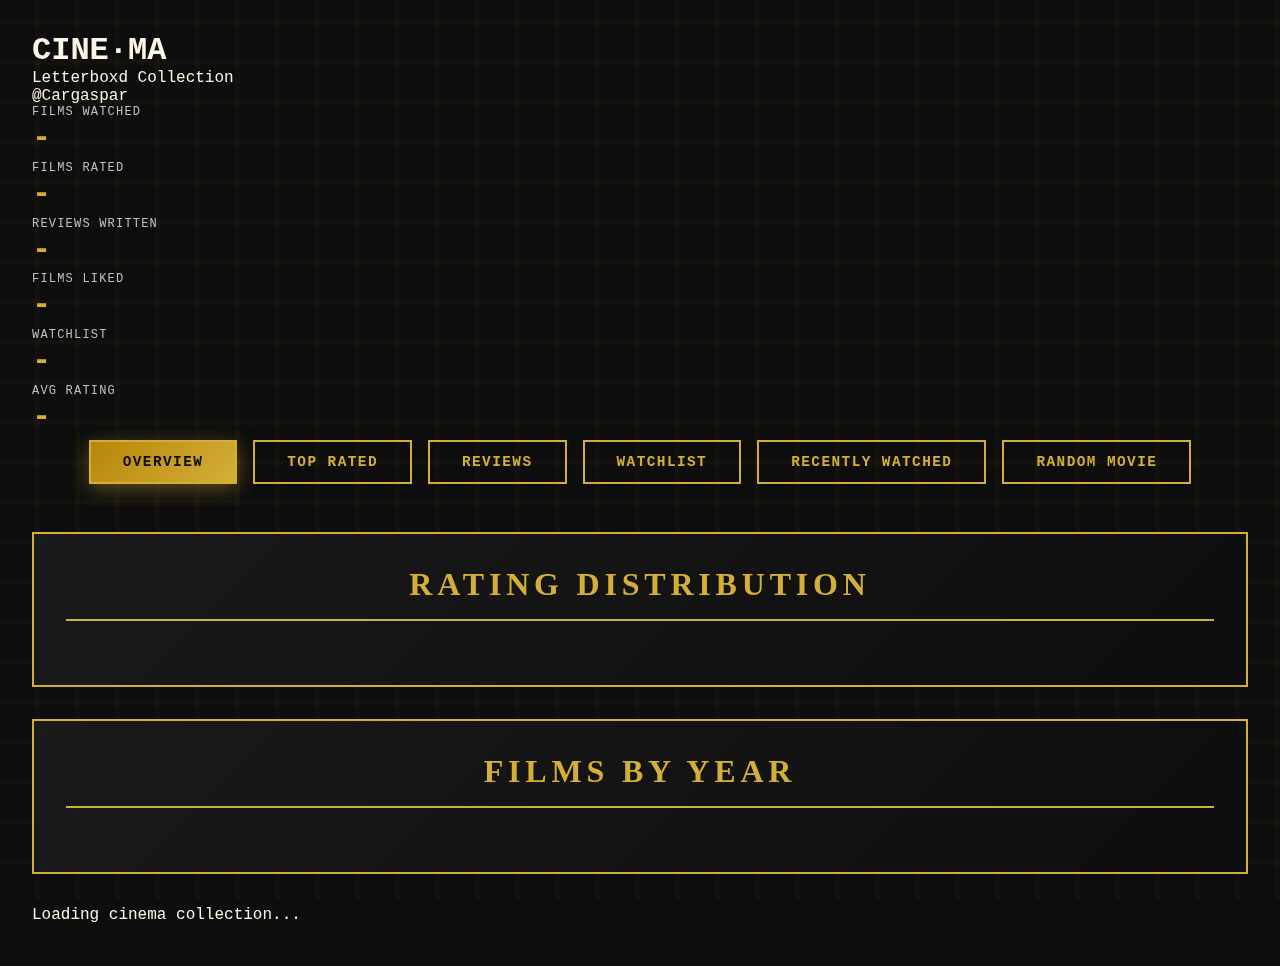
<file: web/letterboxd-viewer.html>
<!DOCTYPE html>
<html lang="es">

<head>
    <meta charset="UTF-8">
    <meta name="viewport" content="width=device-width, initial-scale=1.0">
    <title>Cargaspar's Cinema · Letterboxd Stats</title>
    <link rel="stylesheet" href="styles2.css">
</head>

<body>
    <div class="container">
        <header class="header">
            <h1 class="cinema-title">CINE·MA</h1>
            <p class="subtitle">Letterboxd Collection</p>
            <p class="username">@Cargaspar</p>
        </header>

        <div class="stats-grid" id="statsGrid">
            <div class="stat-card">
                <div class="stat-label">Films Watched</div>
                <div class="stat-value" id="totalWatched">-</div>
            </div>
            <div class="stat-card">
                <div class="stat-label">Films Rated</div>
                <div class="stat-value" id="totalRated">-</div>
            </div>
            <div class="stat-card">
                <div class="stat-label">Reviews Written</div>
                <div class="stat-value" id="totalReviews">-</div>
            </div>
            <div class="stat-card">
                <div class="stat-label">Films Liked</div>
                <div class="stat-value" id="totalLikes">-</div>
            </div>
            <div class="stat-card">
                <div class="stat-label">Watchlist</div>
                <div class="stat-value" id="totalWatchlist">-</div>
            </div>
            <div class="stat-card">
                <div class="stat-label">Avg Rating</div>
                <div class="stat-value" id="avgRating">-</div>
            </div>
        </div>

        <nav class="tabs">
            <button class="tab active" data-tab="overview">Overview</button>
            <button class="tab" data-tab="ratings">Top Rated</button>
            <button class="tab" data-tab="reviews">Reviews</button>
            <button class="tab" data-tab="watchlist">Watchlist</button>
            <button class="tab" data-tab="recent">Recently Watched</button>
            <button class="tab" data-tab="chooseMovie">Random Movie</button>
        </nav>

        <div id="overview" class="content-section active">
            <div class="chart-container">
                <h2 class="chart-title">Rating Distribution</h2>
                <div class="bar-chart" id="ratingDistribution"></div>
            </div>

            <div class="chart-container">
                <h2 class="chart-title">Films by Year</h2>
                <div class="bar-chart" id="yearDistribution"></div>
            </div>
        </div>

        <div id="ratings" class="content-section">
            <div class="filter-controls">
                <div class="filter-group">
                    <label class="filter-label">Filter by Rating</label>
                    <select id="ratingFilter">
                        <option value="all">All Ratings</option>
                        <option value="5">★★★★★ (5 stars)</option>
                        <option value="4.5">★★★★½ (4.5 stars)</option>
                        <option value="4">★★★★ (4 stars)</option>
                        <option value="3.5">★★★½ (3.5 stars)</option>
                        <option value="3">★★★ (3 stars)</option>
                        <option value="2.5">★★½ (2.5 stars)</option>
                        <option value="2">★★ (2 stars)</option>
                        <option value="1.5">★½ (1.5 stars)</option>
                        <option value="1">★ (1 star)</option>
                        <option value="0.5">½ (0.5 stars)</option>
                    </select>
                </div>
            </div>
            <div class="films-grid" id="ratedFilms"></div>
        </div>

        <div id="reviews" class="content-section">
            <div class="films-grid" id="reviewedFilms"></div>
        </div>

        <div id="watchlist" class="content-section">
            <div class="watchlist-grid" id="watchlistFilms"></div>
        </div>

        <div id="recent" class="content-section">
            <div class="films-grid" id="recentFilms"></div>
        </div>

        <div id="chooseMovie" class="content-section">
            <h2 class="chart-title">Choose a Random Movie</h2>
            <button class="random-btn " id="randomMovieBtn">Pick a Movie</button>
            <div class="random-movie" id="randomMovie"></div>
        </div>

        <div class="loading" id="loading">
            <div class="spinner"></div>
            <p>Loading cinema collection...</p>
        </div>
    </div>

    <script src="viewer.js"></script>
</body>

</html>
</file>
<file: web/styles2.css>
* {
    margin: 0;
    padding: 0;
    box-sizing: border-box;
}

:root {
    --gold: #d4af37;
    --gold-light: #f4d03f;
    --gold-dark: #b8860b;
    --burgundy: #5c0a2a;
    --cream: #faf5e4;
    --noir: #0d0d0d;
    --noir-light: #1a1a1a;
    --silver: #c0c0c0;
}

body {
    font-family: 'Space Mono', monospace;
    background: var(--noir);
    color: var(--cream);
    overflow-x: hidden;
}

/* Animated film strip background */
body::before {
    content: '';
    position: fixed;
    top: 0;
    left: 0;
    width: 100%;
    height: 100%;
    background-image:
        repeating-linear-gradient(0deg, transparent, transparent 35px, rgba(212, 175, 55, 0.03) 35px, rgba(212, 175, 55, 0.03) 40px),
        repeating-linear-gradient(90deg, transparent, transparent 35px, rgba(212, 175, 55, 0.03) 35px, rgba(212, 175, 55, 0.03) 40px);
    pointer-events: none;
    z-index: 0;
}

.container {
    max-width: 1600px;
    margin: 0 auto;
    padding: 2rem;
    position: relative;
    z-index: 1;
}

/* Marquee Header */
.marquee-container {
    background: linear-gradient(135deg, var(--burgundy) 0%, #2d0315 100%);
    border-top: 4px solid var(--gold);
    border-bottom: 4px solid var(--gold);
    padding: 1.5rem 0;
    margin-bottom: 3rem;
    overflow: hidden;
    position: relative;
}

.marquee-container::before,
.marquee-container::after {
    content: '';
    position: absolute;
    top: 50%;
    transform: translateY(-50%);
    width: 40px;
    height: 40px;
    background: var(--gold);
    border-radius: 50%;
    box-shadow: 0 0 20px var(--gold);
}

.marquee-container::before {
    left: 20px;
}

.marquee-container::after {
    right: 20px;
}

.marquee {
    display: flex;
    animation: scroll 20s linear infinite;
}

@keyframes scroll {
    0% {
        transform: translateX(0);
    }

    100% {
        transform: translateX(-50%);
    }
}

.marquee-text {
    font-family: 'Playfair Display', serif;
    font-size: 3rem;
    font-weight: 900;
    color: var(--gold);
    text-transform: uppercase;
    white-space: nowrap;
    padding: 0 2rem;
    letter-spacing: 0.2em;
    text-shadow:
        2px 2px 0 var(--burgundy),
        4px 4px 10px rgba(212, 175, 55, 0.5);
}

/* Upload Zone */
.upload-zone {
    background: linear-gradient(135deg, var(--noir-light) 0%, var(--noir) 100%);
    border: 3px dashed var(--gold);
    border-radius: 0;
    padding: 3rem;
    text-align: center;
    margin-bottom: 3rem;
    position: relative;
    overflow: hidden;
    transition: all 0.3s ease;
}

.upload-zone::before {
    content: '';
    position: absolute;
    top: -50%;
    left: -50%;
    width: 200%;
    height: 200%;
    background: radial-gradient(circle, rgba(212, 175, 55, 0.1) 0%, transparent 70%);
    animation: pulse 3s ease-in-out infinite;
}

@keyframes pulse {

    0%,
    100% {
        transform: scale(1);
        opacity: 0.5;
    }

    50% {
        transform: scale(1.1);
        opacity: 0.8;
    }
}

.upload-zone.dragover {
    border-color: var(--gold-light);
    background: linear-gradient(135deg, var(--burgundy) 0%, #2d0315 100%);
    border-style: solid;
}

.upload-content {
    position: relative;
    z-index: 1;
}

.upload-icon {
    font-size: 4rem;
    color: var(--gold);
    margin-bottom: 1rem;
    display: inline-block;
    animation: float 3s ease-in-out infinite;
}

@keyframes float {

    0%,
    100% {
        transform: translateY(0);
    }

    50% {
        transform: translateY(-10px);
    }
}

.upload-title {
    font-family: 'Playfair Display', serif;
    font-size: 2rem;
    font-weight: 900;
    color: var(--gold);
    margin-bottom: 0.5rem;
    text-transform: uppercase;
    letter-spacing: 0.15em;
}

.upload-subtitle {
    color: var(--silver);
    font-size: 0.95rem;
    margin-bottom: 2rem;
}

.upload-btn {
    background: linear-gradient(135deg, var(--gold-dark), var(--gold));
    border: none;
    padding: 1rem 3rem;
    color: var(--noir);
    font-size: 1rem;
    font-weight: 700;
    text-transform: uppercase;
    letter-spacing: 0.1em;
    cursor: pointer;
    position: relative;
    overflow: hidden;
    font-family: 'Space Mono', monospace;
    transition: all 0.3s ease;
}

.upload-btn::before {
    content: '';
    position: absolute;
    top: 0;
    left: -100%;
    width: 100%;
    height: 100%;
    background: linear-gradient(90deg, transparent, rgba(255, 255, 255, 0.3), transparent);
    transition: left 0.5s ease;
}

.upload-btn:hover::before {
    left: 100%;
}

.upload-btn:hover {
    transform: translateY(-2px);
    box-shadow: 0 10px 30px rgba(212, 175, 55, 0.5);
}

#zipInput {
    display: none;
}

/* User Cards Grid */
.users-grid {
    display: grid;
    grid-template-columns: repeat(auto-fit, minmax(300px, 1fr));
    gap: 2rem;
    margin-bottom: 3rem;
}

.user-card {
    background: linear-gradient(135deg, var(--noir-light), var(--noir));
    border: 2px solid var(--gold);
    padding: 0;
    position: relative;
    overflow: hidden;
    transition: all 0.4s ease;
}

.user-card::before {
    content: '';
    position: absolute;
    top: 0;
    left: 0;
    width: 100%;
    height: 4px;
    background: linear-gradient(90deg, var(--gold), var(--gold-light), var(--gold));
    background-size: 200% 100%;
    animation: shimmer 3s linear infinite;
}

@keyframes shimmer {
    0% {
        background-position: 200% 0;
    }

    100% {
        background-position: -200% 0;
    }
}

.user-card:hover {
    transform: translateY(-5px) scale(1.02);
    box-shadow: 0 20px 60px rgba(212, 175, 55, 0.3);
    border-color: var(--gold-light);
}

.user-header {
    background: linear-gradient(135deg, var(--burgundy) 0%, #2d0315 100%);
    padding: 1.5rem;
    border-bottom: 2px solid var(--gold);
    position: relative;
}

.user-name {
    font-family: 'Playfair Display', serif;
    font-size: 1.8rem;
    font-weight: 900;
    color: var(--gold);
    margin-bottom: 0.3rem;
    text-transform: uppercase;
    letter-spacing: 0.1em;
}

.user-meta {
    color: var(--silver);
    font-size: 0.85rem;
}

.user-stats {
    padding: 1.5rem;
    display: grid;
    grid-template-columns: repeat(2, 1fr);
    gap: 1rem;
}

.stat-item {
    text-align: center;
    padding: 1rem;
    background: rgba(212, 175, 55, 0.05);
    border: 1px solid rgba(212, 175, 55, 0.2);
    transition: all 0.3s ease;
}

.stat-item:hover {
    background: rgba(212, 175, 55, 0.1);
    border-color: var(--gold);
    transform: scale(1.05);
}

.stat-value {
    font-size: 2rem;
    font-weight: 700;
    color: var(--gold);
    display: block;
    margin-bottom: 0.3rem;
}

.stat-label {
    font-size: 0.75rem;
    color: var(--silver);
    text-transform: uppercase;
    letter-spacing: 0.1em;
}

.remove-user {
    position: absolute;
    top: 1rem;
    right: 1rem;
    background: rgba(255, 0, 0, 0.8);
    border: none;
    color: white;
    width: 30px;
    height: 30px;
    border-radius: 50%;
    cursor: pointer;
    font-size: 1.2rem;
    display: flex;
    align-items: center;
    justify-content: center;
    transition: all 0.3s ease;
    z-index: 10;
}

.remove-user:hover {
    background: rgba(255, 0, 0, 1);
    transform: scale(1.1);
}

/* Comparison Mode Toggle */
.mode-toggle {
    text-align: center;
    margin-bottom: 3rem;
}

.mode-btn {
    background: transparent;
    border: 2px solid var(--gold);
    padding: 1rem 2rem;
    color: var(--gold);
    font-family: 'Space Mono', monospace;
    font-size: 1rem;
    font-weight: 700;
    text-transform: uppercase;
    letter-spacing: 0.1em;
    cursor: pointer;
    margin: 0 0.5rem;
    transition: all 0.3s ease;
}

.mode-btn:hover {
    background: var(--gold);
    color: var(--noir);
    transform: translateY(-2px);
}

.mode-btn.active {
    background: linear-gradient(135deg, var(--gold-dark), var(--gold));
    color: var(--noir);
    box-shadow: 0 5px 20px rgba(212, 175, 55, 0.4);
}

/* Comparison Charts */
.comparison-section {
    display: none;
    margin-bottom: 3rem;
}

.comparison-section.active {
    display: block;
    animation: fadeIn 0.5s ease;
}

@keyframes fadeIn {
    from {
        opacity: 0;
        transform: translateY(20px);
    }

    to {
        opacity: 1;
        transform: translateY(0);
    }
}

.chart-container {
    background: linear-gradient(135deg, var(--noir-light), var(--noir));
    border: 2px solid var(--gold);
    padding: 2rem;
    margin-bottom: 2rem;
}

.chart-title {
    font-family: 'Playfair Display', serif;
    font-size: 2rem;
    font-weight: 900;
    color: var(--gold);
    margin-bottom: 2rem;
    text-align: center;
    text-transform: uppercase;
    letter-spacing: 0.15em;
    border-bottom: 2px solid var(--gold);
    padding-bottom: 1rem;
}

.comparison-bars {
    display: flex;
    flex-direction: column;
    gap: 1.5rem;
}

.comparison-row {
    display: flex;
    align-items: center;
    gap: 1rem;
}

.comparison-label {
    min-width: 150px;
    font-weight: 700;
    color: var(--gold);
    font-size: 0.9rem;
}

.comparison-bar-group {
    flex: 1;
    display: flex;
    flex-direction: column;
    gap: 0.5rem;
}

.user-bar-row {
    display: flex;
    align-items: center;
    gap: 1rem;
}

.user-label {
    min-width: 120px;
    font-size: 0.85rem;
    color: var(--silver);
}

.bar-track {
    flex: 1;
    height: 35px;
    background: rgba(212, 175, 55, 0.1);
    border: 1px solid rgba(212, 175, 55, 0.3);
    position: relative;
    overflow: hidden;
}

.bar-fill {
    height: 100%;
    background: linear-gradient(90deg, var(--gold-dark), var(--gold), var(--gold-light));
    position: relative;
    transition: width 1s cubic-bezier(0.4, 0, 0.2, 1);
    background-size: 200% 100%;
    animation: barShine 3s linear infinite;
}

@keyframes barShine {
    0% {
        background-position: 200% 0;
    }

    100% {
        background-position: -200% 0;
    }
}

.bar-value {
    position: absolute;
    right: 10px;
    top: 50%;
    transform: translateY(-50%);
    color: var(--noir);
    font-weight: 700;
    font-size: 0.9rem;
    text-shadow: 1px 1px 2px rgba(255, 255, 255, 0.3);
}

/* Individual View */
.individual-section {
    display: none;
}

.individual-section.active {
    display: block;
    animation: fadeIn 0.5s ease;
}

.user-selector {
    text-align: center;
    margin-bottom: 3rem;
}

.user-select {
    background: var(--noir-light);
    border: 2px solid var(--gold);
    padding: 1rem 2rem;
    color: var(--cream);
    font-family: 'Space Mono', monospace;
    font-size: 1rem;
    cursor: pointer;
    min-width: 250px;
}

.user-select:focus {
    outline: none;
    border-color: var(--gold-light);
    box-shadow: 0 0 20px rgba(212, 175, 55, 0.3);
}

/* Film Grid */
.films-grid {
    display: grid;
    grid-template-columns: repeat(auto-fill, minmax(320px, 1fr));
    gap: 2rem;
}

.film-card {
    background: linear-gradient(135deg, var(--noir-light), var(--noir));
    border: 1px solid var(--gold);
    padding: 1.5rem;
    transition: all 0.4s ease;
    position: relative;
    overflow: hidden;
}

.film-card::before {
    content: '';
    position: absolute;
    top: -50%;
    left: -50%;
    width: 200%;
    height: 200%;
    background: radial-gradient(circle, rgba(212, 175, 55, 0.1) 0%, transparent 70%);
    opacity: 0;
    transition: opacity 0.4s ease;
}

.film-card:hover::before {
    opacity: 1;
}

.film-card:hover {
    transform: translateY(-5px);
    border-color: var(--gold-light);
    box-shadow: 0 15px 40px rgba(212, 175, 55, 0.3);
}

.film-title {
    font-family: 'Playfair Display', serif;
    font-size: 1.4rem;
    font-weight: 700;
    color: var(--gold);
    margin-bottom: 0.5rem;
}

.film-year {
    color: var(--silver);
    font-size: 0.9rem;
    margin-bottom: 1rem;
}

.film-rating {
    display: flex;
    gap: 0.3rem;
    font-size: 1.3rem;
    margin-bottom: 1rem;
}

.star {
    color: var(--gold);
    text-shadow: 0 0 10px rgba(212, 175, 55, 0.5);
}

.star.empty {
    color: rgba(212, 175, 55, 0.2);
}

.film-date {
    color: var(--silver);
    font-size: 0.85rem;
    font-style: italic;
    margin-top: 1rem;
}

.film-review {
    margin-top: 1rem;
    padding-top: 1rem;
    border-top: 1px solid rgba(212, 175, 55, 0.3);
    color: var(--cream);
    font-size: 0.95rem;
    line-height: 1.6;
    font-style: italic;
}

.film-link {
    display: inline-block;
    margin-top: 1rem;
    padding: 0.5rem 1.5rem;
    background: transparent;
    border: 1px solid var(--gold);
    color: var(--gold);
    text-decoration: none;
    font-size: 0.85rem;
    text-transform: uppercase;
    letter-spacing: 0.1em;
    transition: all 0.3s ease;
}

.film-link:hover {
    background: var(--gold);
    color: var(--noir);
    transform: translateX(5px);
}

/* Empty State */
.empty-state {
    text-align: center;
    padding: 4rem;
    color: var(--silver);
}

.empty-icon {
    font-size: 5rem;
    margin-bottom: 1rem;
    opacity: 0.5;
}

/* Tabs */
.tabs {
    display: flex;
    justify-content: center;
    gap: 1rem;
    margin-bottom: 3rem;
    flex-wrap: wrap;
}

.tab {
    background: transparent;
    border: 2px solid var(--gold);
    padding: 0.75rem 2rem;
    color: var(--gold);
    font-family: 'Space Mono', monospace;
    font-size: 0.9rem;
    font-weight: 700;
    text-transform: uppercase;
    letter-spacing: 0.1em;
    cursor: pointer;
    transition: all 0.3s ease;
}

.tab:hover {
    background: rgba(212, 175, 55, 0.1);
    transform: translateY(-2px);
}

.tab.active {
    background: linear-gradient(135deg, var(--gold-dark), var(--gold));
    color: var(--noir);
    box-shadow: 0 5px 20px rgba(212, 175, 55, 0.4);
}

.content-section {
    display: none;
}

.content-section.active {
    display: block;
    animation: fadeIn 0.5s ease;
}

/* Responsive */
@media (max-width: 768px) {
    .marquee-text {
        font-size: 2rem;
    }

    .users-grid {
        grid-template-columns: 1fr;
    }

    .films-grid {
        grid-template-columns: 1fr;
    }

    .upload-zone {
        padding: 2rem 1rem;
    }

    .mode-btn {
        display: block;
        width: 100%;
        margin: 0.5rem 0;
    }

    .comparison-row {
        flex-direction: column;
        align-items: stretch;
    }

    .comparison-label {
        min-width: auto;
    }
}
</file>
